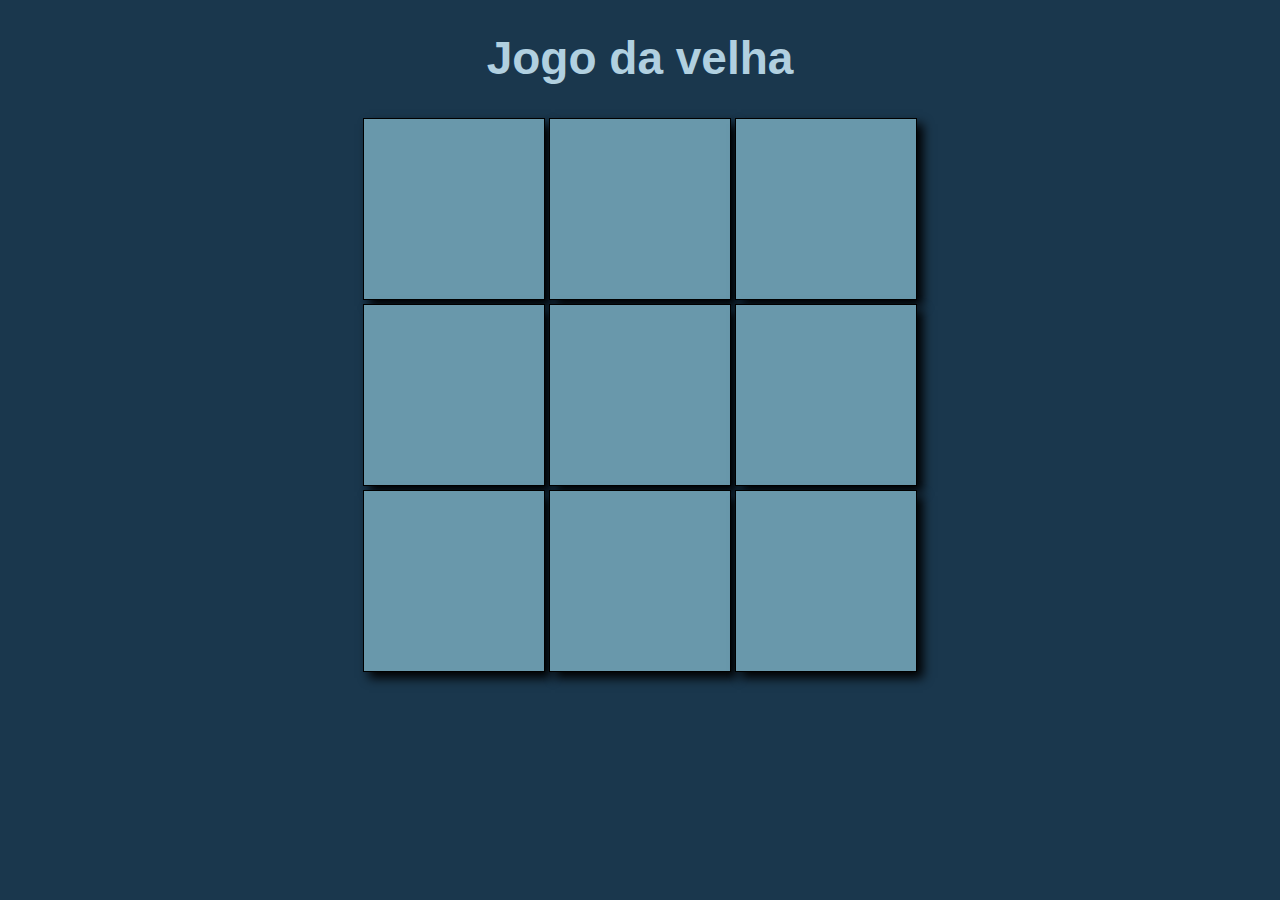
<file: index.html>
<!DOCTYPE html>
<html lang="en">
<head>
    <meta charset="UTF-8">
    <meta http-equiv="X-UA-Compatible" content="IE=edge">
    <meta name="viewport" content="width=device-width, initial-scale=1.0">
    <title>Document</title>
    <link rel="stylesheet" href="./styles/style.css">
</head>
<body>

    <main class="box-table">
        <h1 class='title'>Jogo da velha</h1>
        <section class="table ">
            <div class="box-section flex">
                <div class="square"  id="0"></div>
                <div class="square" id="1"></div>
                <div class="square" id="2"></div>
            </div>
            <div class="box-section flex">
                <div class="square" id="3"></div>
                <div class="square" id="4"></div>
                <div class="square" id="5"></div>
            </div>
            <div class="box-section flex">
                <div class="square" id="6"></div>
                <div class="square" id="7"></div>
                <div class="square" id="8"></div>
            </div>
        </section>

        <div id="finalGame">

        </div>
    </main>
    <script src="./scripts/index.js"></script>
</body>
</html>
</file>
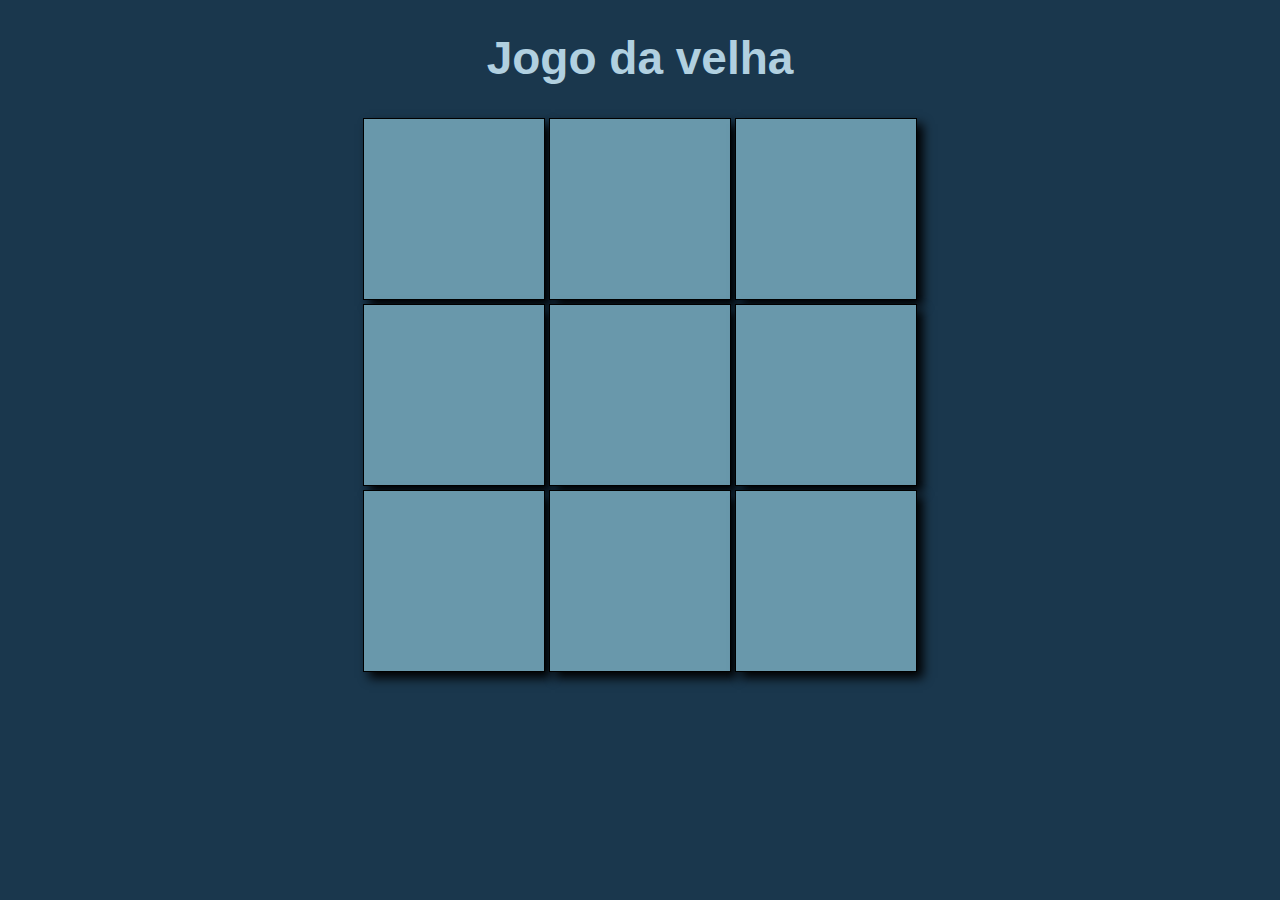
<file: pages/index.html>
<!DOCTYPE html>
<html lang="en">
<head>
    <meta charset="UTF-8">
    <meta http-equiv="X-UA-Compatible" content="IE=edge">
    <meta name="viewport" content="width=device-width, initial-scale=1.0">
    <title>Document</title>
    <link rel="stylesheet" href="../styles/style.css">
</head>
<body>

    <main class="box-table">
        <h1 class='title'>Jogo da velha</h1>
        <section class="table ">
            <div class="box-section flex">
                <div class="square"  id="0"></div>
                <div class="square" id="1"></div>
                <div class="square" id="2"></div>
            </div>
            <div class="box-section flex">
                <div class="square" id="3"></div>
                <div class="square" id="4"></div>
                <div class="square" id="5"></div>
            </div>
            <div class="box-section flex">
                <div class="square" id="6"></div>
                <div class="square" id="7"></div>
                <div class="square" id="8"></div>
            </div>
        </section>

        <div id="finalGame">

        </div>
    </main>
    <script src="../scripts/index.js"></script>
</body>
</html>
</file>
<file: styles/style.css>
:root{
    --colorOne: #1A374D;
    --colorTwo: #406882;
    --colorTree: #6998AB;
    --colorFour: #B1D0E0;
}

body{
    background-color: var(--colorOne);
    font-family: Arial, Helvetica, sans-serif;
}

.flex{
    display: flex;
    justify-content: center;
}

.colum{
    flex-direction: column;
    align-items: center;
}

.title{
    text-align: center;
    font-size: 46px;
    color: var(--colorFour);
}

.button-restart{
    display: block;
    width: 200px;
    height: 70px; 
    
    background-color: var(--colorTree);
    border: 1px solid;
    border-radius: 5px;

    color: var(--colorOne);
    font-size: 20px;
    font-weight: bold;
    cursor: pointer;
    transition: 200ms;
}

.button-restart:hover{
    background-color: var(--colorFour)
}

.square{
    width: 180px;
    height: 180px;
    margin: 2px;

    border: 0.25px solid black;
    box-shadow: 6px 6px 10px black;
    background-color: var(--colorTree);
    
    cursor: pointer;
    transition: 200ms;
}

.square:hover{
    background-color: var(--colorFour);
    
}

.x::after,.o::after{
    content:'X';
    font-size: 70px;
    display:flex;
    color: var(--colorOne);
    font-weight: bold;
    width: 100%;
    height: 100%;
    justify-content: center;
    align-items: center;

}

.o:after{
    content:'O';
    

}
</file>
